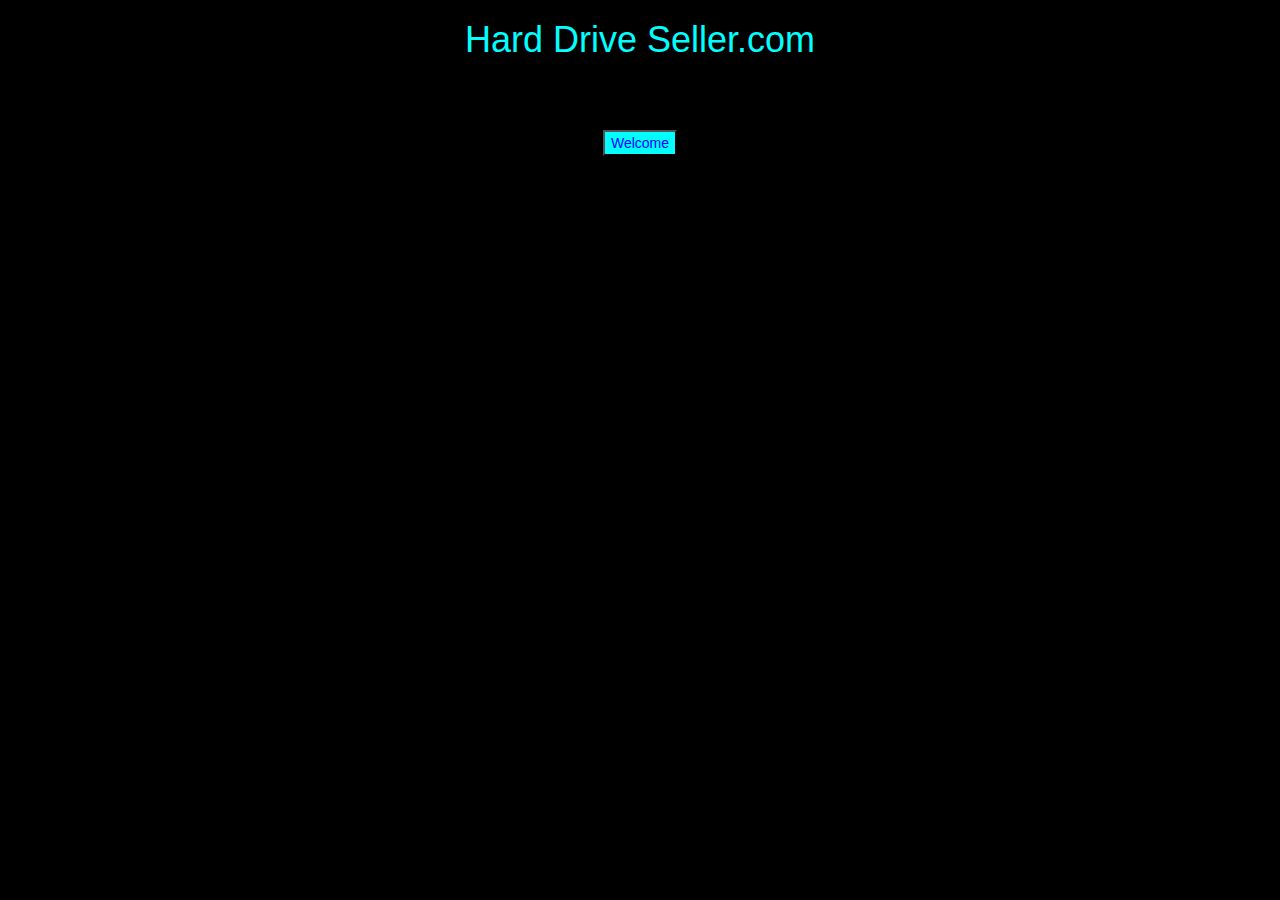
<file: index.html>
<!DOCTYPE html>
<html>
<head>
	<title>Hard Drive Seller</title>
<link href="https://fonts.googleapis.com/css?family=Yeon+Sung&display=swap" rel="stylesheet"><meta name="viewport" content="width=device-width, initial-scale=1">

<link rel="stylesheet" href="https://maxcdn.bootstrapcdn.com/bootstrap/3.4.0/css/bootstrap.min.css">
<script src="https://ajax.googleapis.com/ajax/libs/jquery/3.4.1/jquery.min.js"></script>
<script src="https://maxcdn.bootstrapcdn.com/bootstrap/3.4.0/js/bootstrap.min.js"></script>

<link rel="stylesheet" type="text/css" href="style.css">
<script src="Java.js"></script>
</head>
<body class="shadow">
    <center>
        <h1>Hard Drive Seller.com</h1>
        <br>
        <br>
        <br>
        <button onclick="nextpage()">Welcome</button>
    </center>
</body>
</html>
</file>
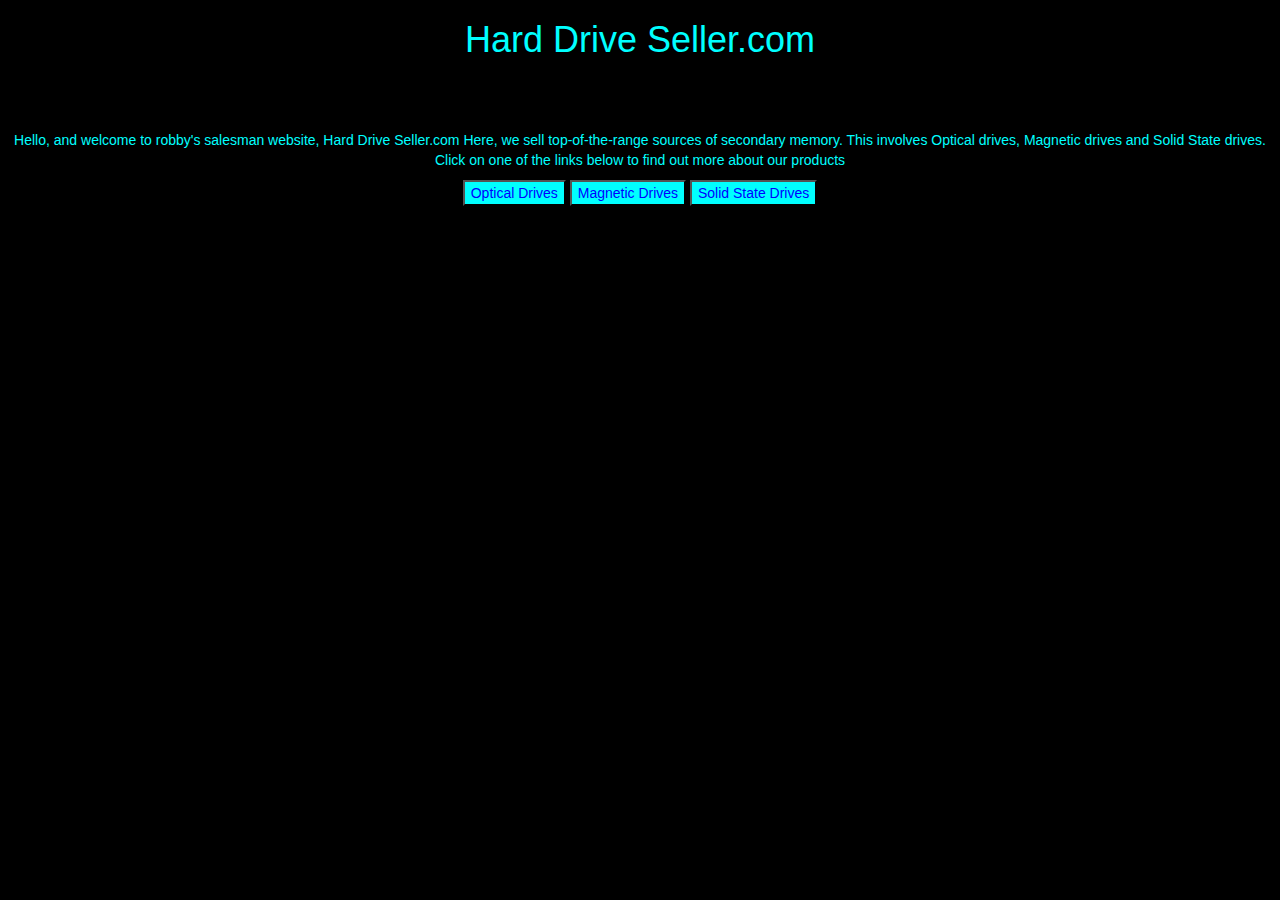
<file: index1.html>
<!DOCTYPE html>
<html>
<head>
	<title>Hard Drive Seller</title>
<link href="https://fonts.googleapis.com/css?family=Yeon+Sung&display=swap" rel="stylesheet"><meta name="viewport" content="width=device-width, initial-scale=1">

<link rel="stylesheet" href="https://maxcdn.bootstrapcdn.com/bootstrap/3.4.0/css/bootstrap.min.css">
<script src="https://ajax.googleapis.com/ajax/libs/jquery/3.4.1/jquery.min.js"></script>
<script src="https://maxcdn.bootstrapcdn.com/bootstrap/3.4.0/js/bootstrap.min.js"></script>

<link rel="stylesheet" type="text/css" href="style.css">
<script src="Java.js"></script>
</head>
<body class="shadow">
    <center>
        <h1>Hard Drive Seller.com</h1>
        <br>
        <br>
        <br>
        <p>Hello, and welcome to robby's salesman website, Hard Drive Seller.com
            Here, we sell top-of-the-range sources of secondary memory.
            This involves Optical drives, Magnetic drives and Solid State drives.
            Click on one of the links below to find out more about our products
        </p>
        <button onclick="ODPage()">Optical Drives</button>
        <button onclick="MDPage()">Magnetic Drives</button>
        <button onclick="SSDPage()">Solid State Drives</button>
    </center>
</body>
</html>
</file>
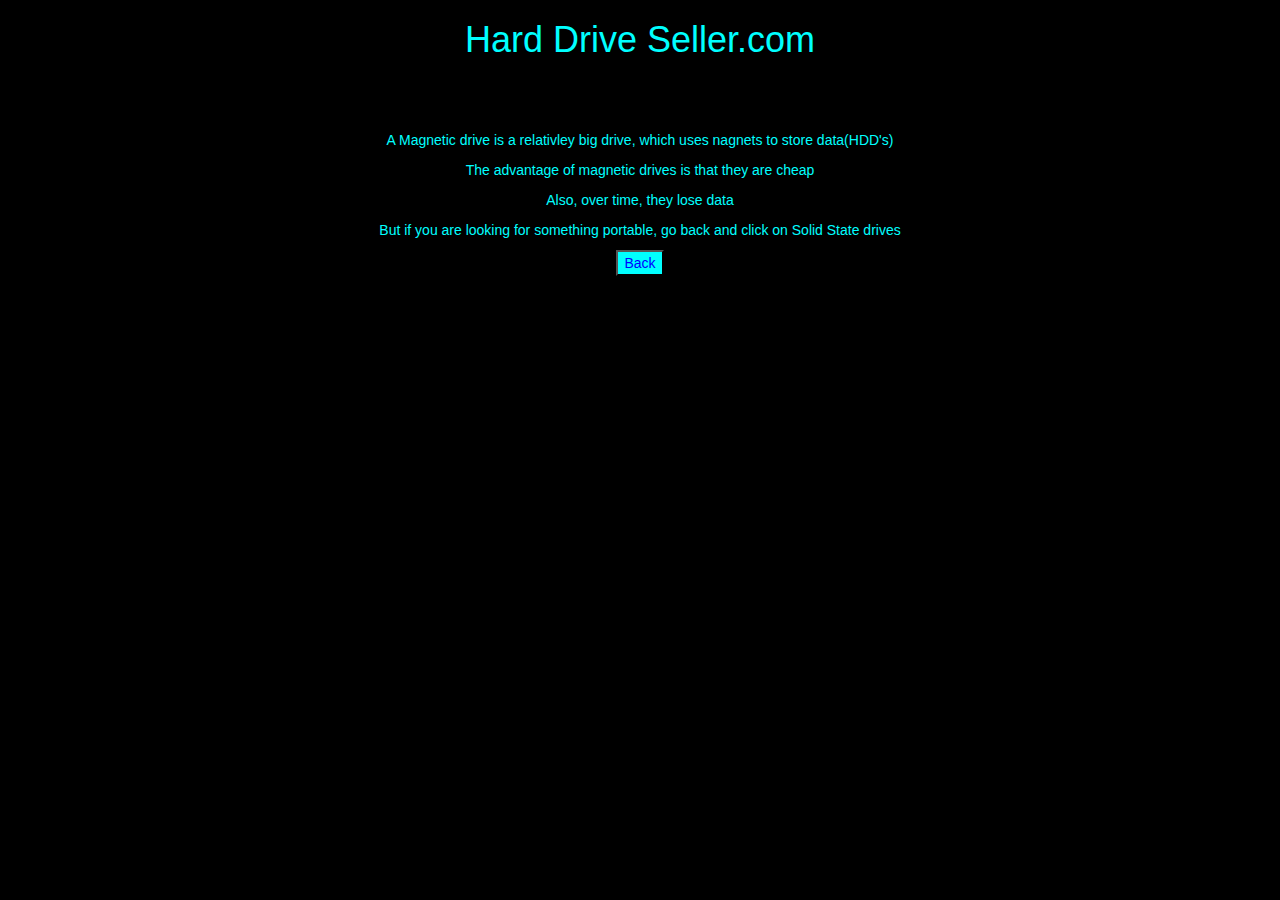
<file: MDpage.html>
<!DOCTYPE html>
    <html>
    <head>
        <title>Hard Drive Seller</title>
    <link href="https://fonts.googleapis.com/css?family=Yeon+Sung&display=swap" rel="stylesheet"><meta name="viewport" content="width=device-width, initial-scale=1">
    
    <link rel="stylesheet" href="https://maxcdn.bootstrapcdn.com/bootstrap/3.4.0/css/bootstrap.min.css">
    <script src="https://ajax.googleapis.com/ajax/libs/jquery/3.4.1/jquery.min.js"></script>
    <script src="https://maxcdn.bootstrapcdn.com/bootstrap/3.4.0/js/bootstrap.min.js"></script>
    
    <link rel="stylesheet" type="text/css" href="style.css">
    <script src="Java.js"></script>
    </head>
    <body class="shadow">
        <center>
            <h1>Hard Drive Seller.com</h1>
            <br>
            <br>
            <br>
            <p>
                A Magnetic drive is a relativley big drive, which uses nagnets to store data(HDD's)
            </p>
            <p>
                The advantage of magnetic drives is that they are cheap
            </p>
            <p>Also, over time, they lose data</p>
            <p>But if you are looking for something portable, go back and click on Solid State drives</p>
            <button onclick="nextpage()">Back</button>
        </center>
    </body>
    </html>
</file>
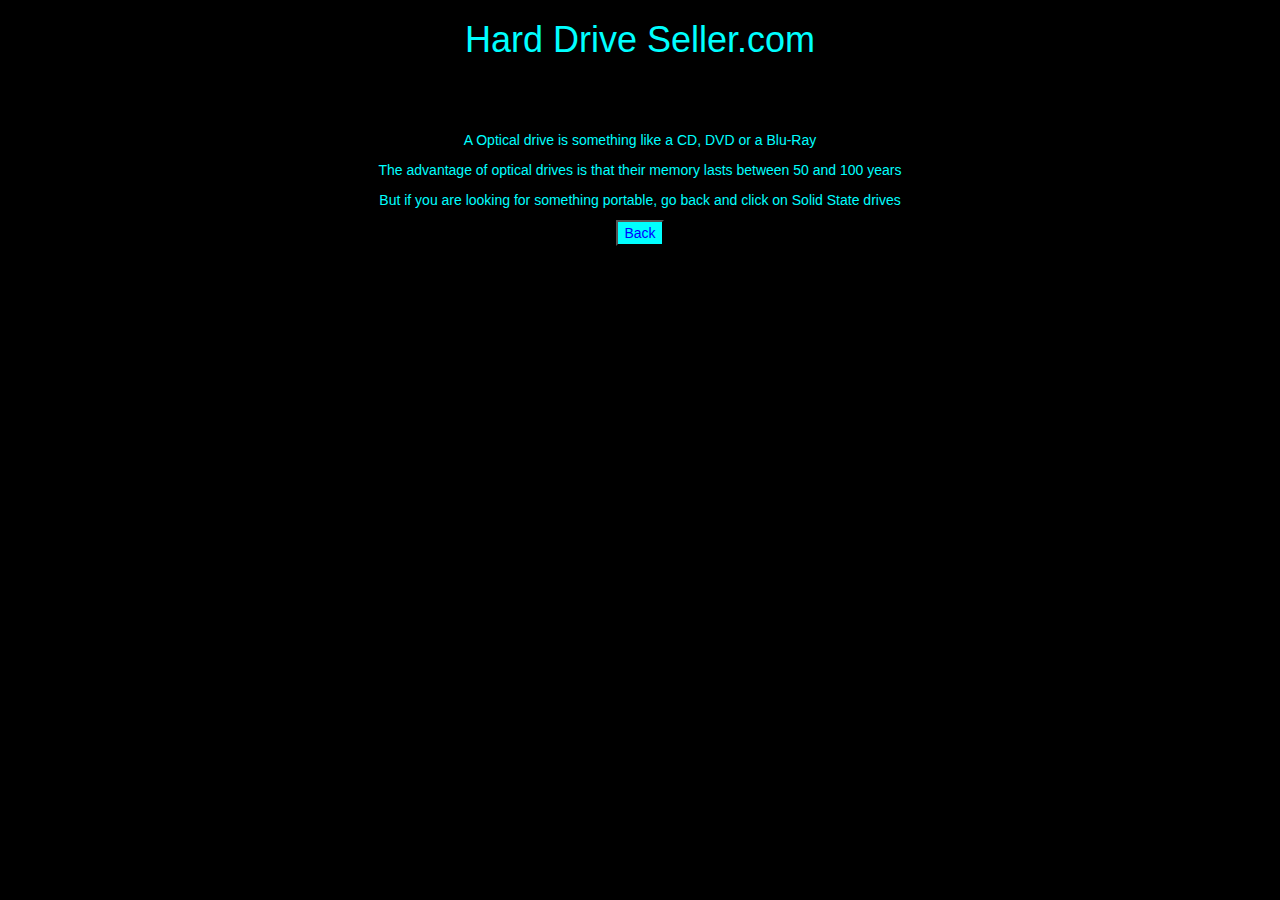
<file: ODpage.html>
<!DOCTYPE html>
    <html>
    <head>
        <title>Hard Drive Seller</title>
    <link href="https://fonts.googleapis.com/css?family=Yeon+Sung&display=swap" rel="stylesheet"><meta name="viewport" content="width=device-width, initial-scale=1">
    
    <link rel="stylesheet" href="https://maxcdn.bootstrapcdn.com/bootstrap/3.4.0/css/bootstrap.min.css">
    <script src="https://ajax.googleapis.com/ajax/libs/jquery/3.4.1/jquery.min.js"></script>
    <script src="https://maxcdn.bootstrapcdn.com/bootstrap/3.4.0/js/bootstrap.min.js"></script>
    
    <link rel="stylesheet" type="text/css" href="style.css">
    <script src="Java.js"></script>
    </head>
    <body class="shadow">
        <center>
            <h1>Hard Drive Seller.com</h1>
            <br>
            <br>
            <br>
            <p>
                A Optical drive is something like a CD, DVD or a Blu-Ray
            </p>
            <p>
                The advantage of optical drives is that their memory lasts between 50 and 100 years
            </p>
            <p>But if you are looking for something portable, go back and click on Solid State drives</p>
            <button onclick="nextpage()">Back</button>
        </center>
    </body>
    </html>
</file>
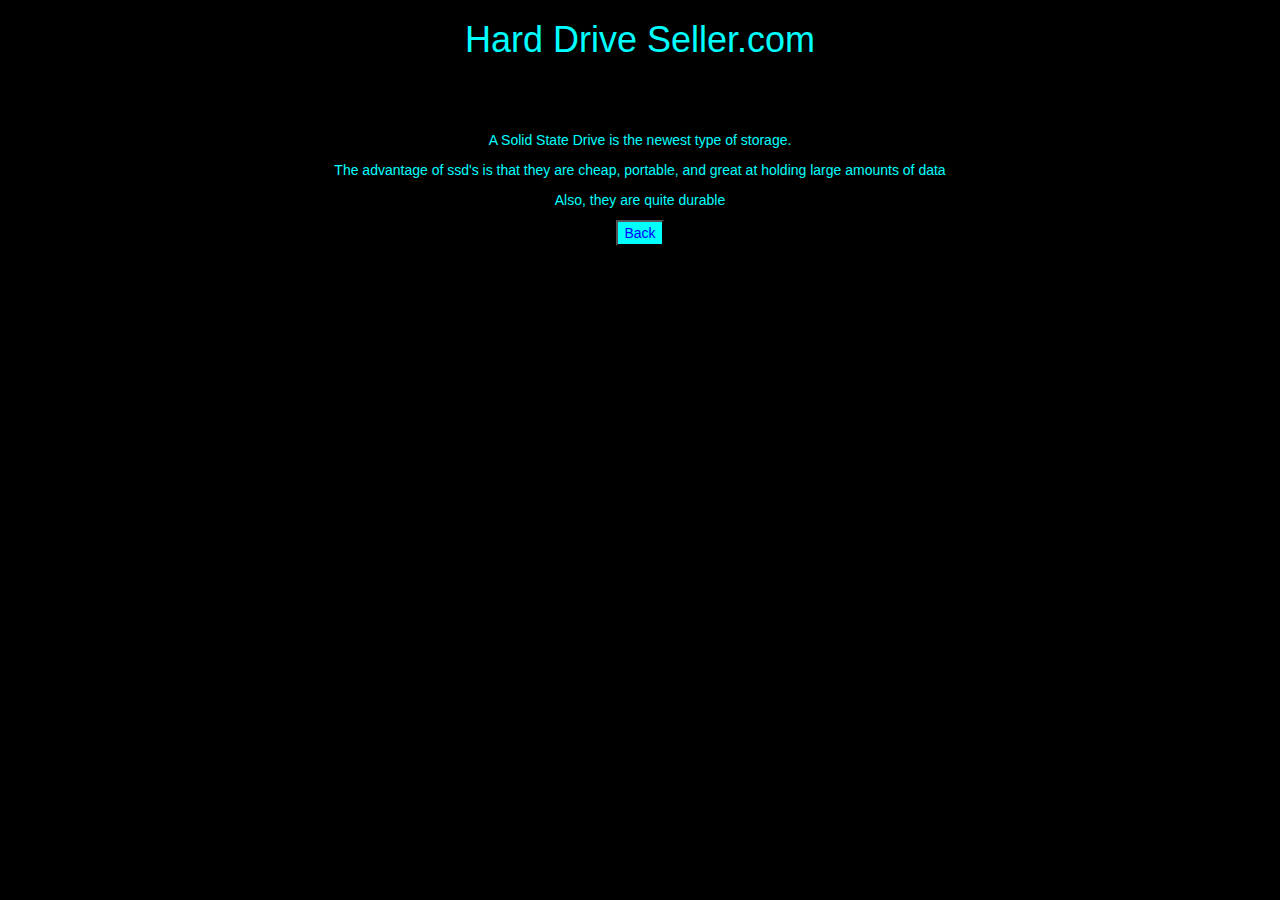
<file: SSDpage.html>
<!DOCTYPE html>
    <html>
    <head>
        <title>Hard Drive Seller</title>
    <link href="https://fonts.googleapis.com/css?family=Yeon+Sung&display=swap" rel="stylesheet"><meta name="viewport" content="width=device-width, initial-scale=1">
    
    <link rel="stylesheet" href="https://maxcdn.bootstrapcdn.com/bootstrap/3.4.0/css/bootstrap.min.css">
    <script src="https://ajax.googleapis.com/ajax/libs/jquery/3.4.1/jquery.min.js"></script>
    <script src="https://maxcdn.bootstrapcdn.com/bootstrap/3.4.0/js/bootstrap.min.js"></script>
    
    <link rel="stylesheet" type="text/css" href="style.css">
    <script src="Java.js"></script>
    </head>
    <body class="shadow">
        <center>
            <h1>Hard Drive Seller.com</h1>
            <br>
            <br>
            <br>
            <p>
                A Solid State Drive is the newest type of storage.
            </p>
            <p>
                The advantage of ssd's is that they are cheap, portable, and great at holding large amounts of data
            </p>
            <p>Also, they are quite durable</p>
            <button onclick="nextpage()">Back</button>
        </center>
    </body>
    </html>
</file>
<file: style.css>
body
{
    background-color: black;
}
p, h1
{
    color:aqua;
}
button
{
    color: blue;
    background-color: aqua;
}
</file>
